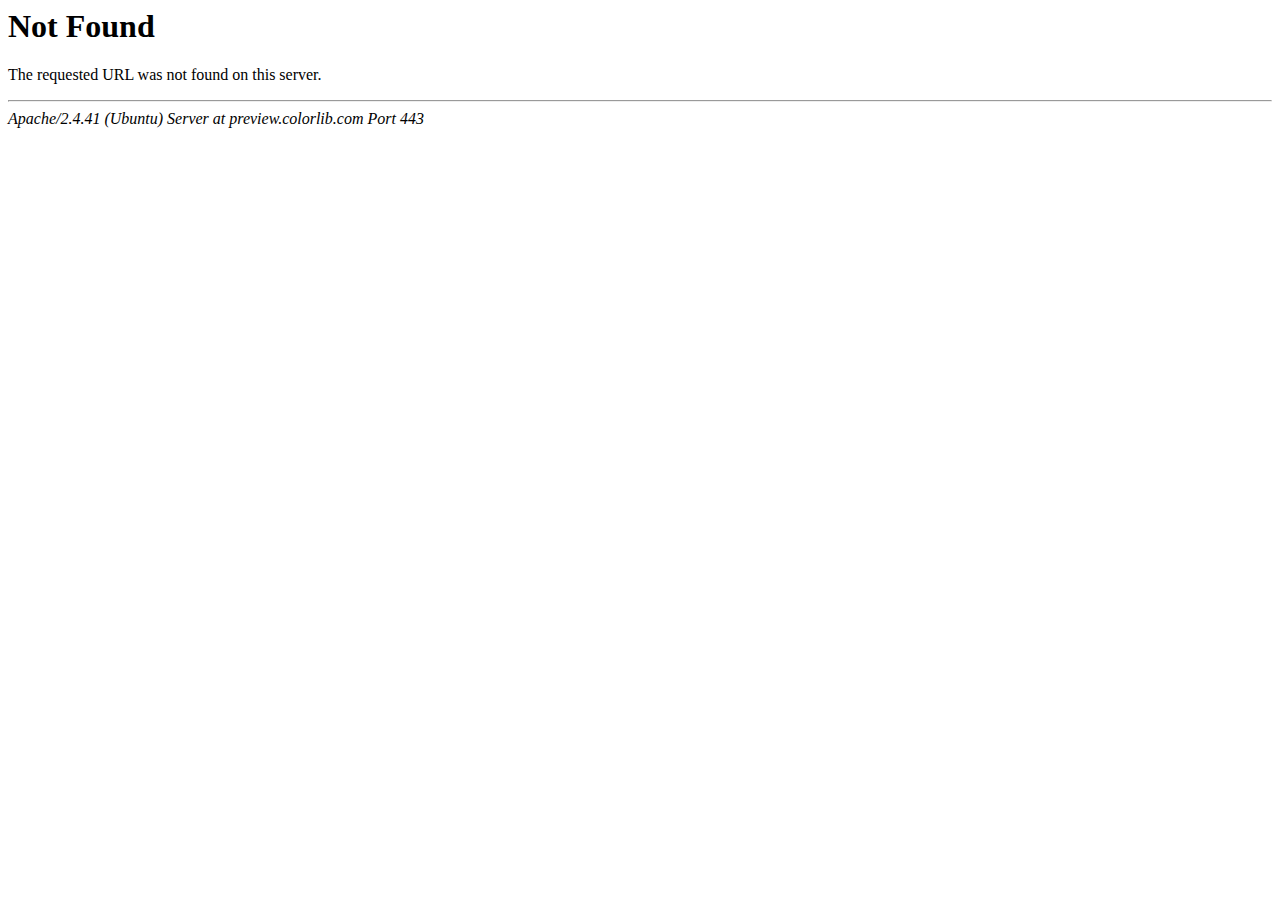
<file: blog-details.html>
<!DOCTYPE HTML PUBLIC "-//IETF//DTD HTML 2.0//EN">
<html><head>
<title>404 Not Found</title>
</head><body>
<h1>Not Found</h1>
<p>The requested URL was not found on this server.</p>
<hr>
<address>Apache/2.4.41 (Ubuntu) Server at preview.colorlib.com Port 443</address>
</body></html>
</file>
